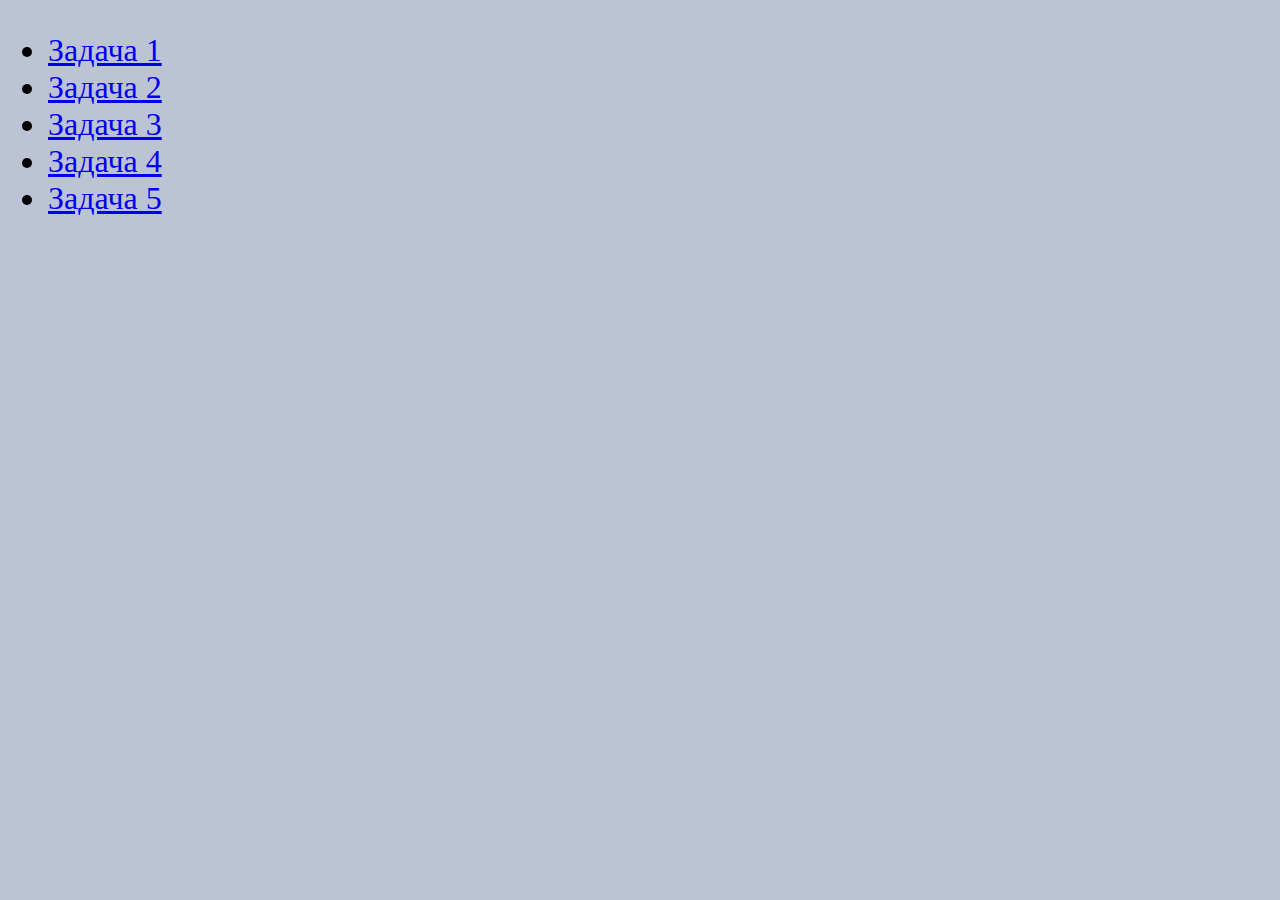
<file: index.html>
<!DOCTYPE html>
<html lang="en">
<head>
    <meta charset="UTF-8">
    <title>HomeWork4</title>
    <link rel="stylesheet" href="style.css">
</head>
<body>
<ul>
  <li>
    <a href="task1/index.html">Задача 1</a>
  </li>
  <li>
    <a href="task2/index.html">Задача 2</a>
  </li>
  <li>
    <a href="task3/index.html">Задача 3</a>
  </li>
  <li>
    <a href="task4/index.html">Задача 4</a>
  </li>
  <li>
    <a href="task5/index.html">Задача 5</a>
  </li>
</ul>
</body>
</html>
</file>
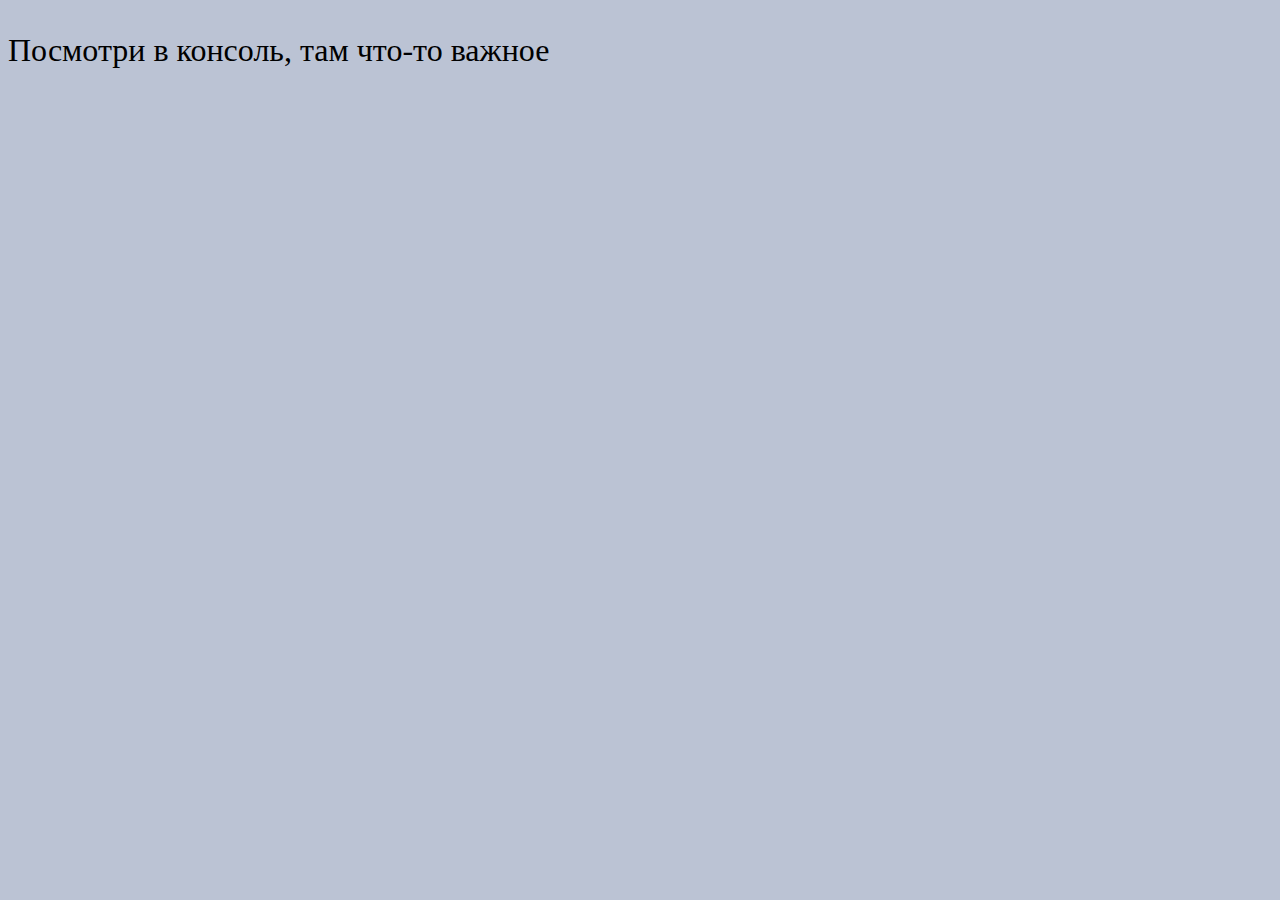
<file: task1/index.html>
<!DOCTYPE html>
<html lang="en">
<head>
    <meta charset="UTF-8">
    <title>HomeWork4. 1 задача</title>
    <link rel="stylesheet" href="style.css">
</head>
<body>
<p>Посмотри в консоль, там что-то важное</p>
</body>
<script src="script.js"></script>
</html>
</file>
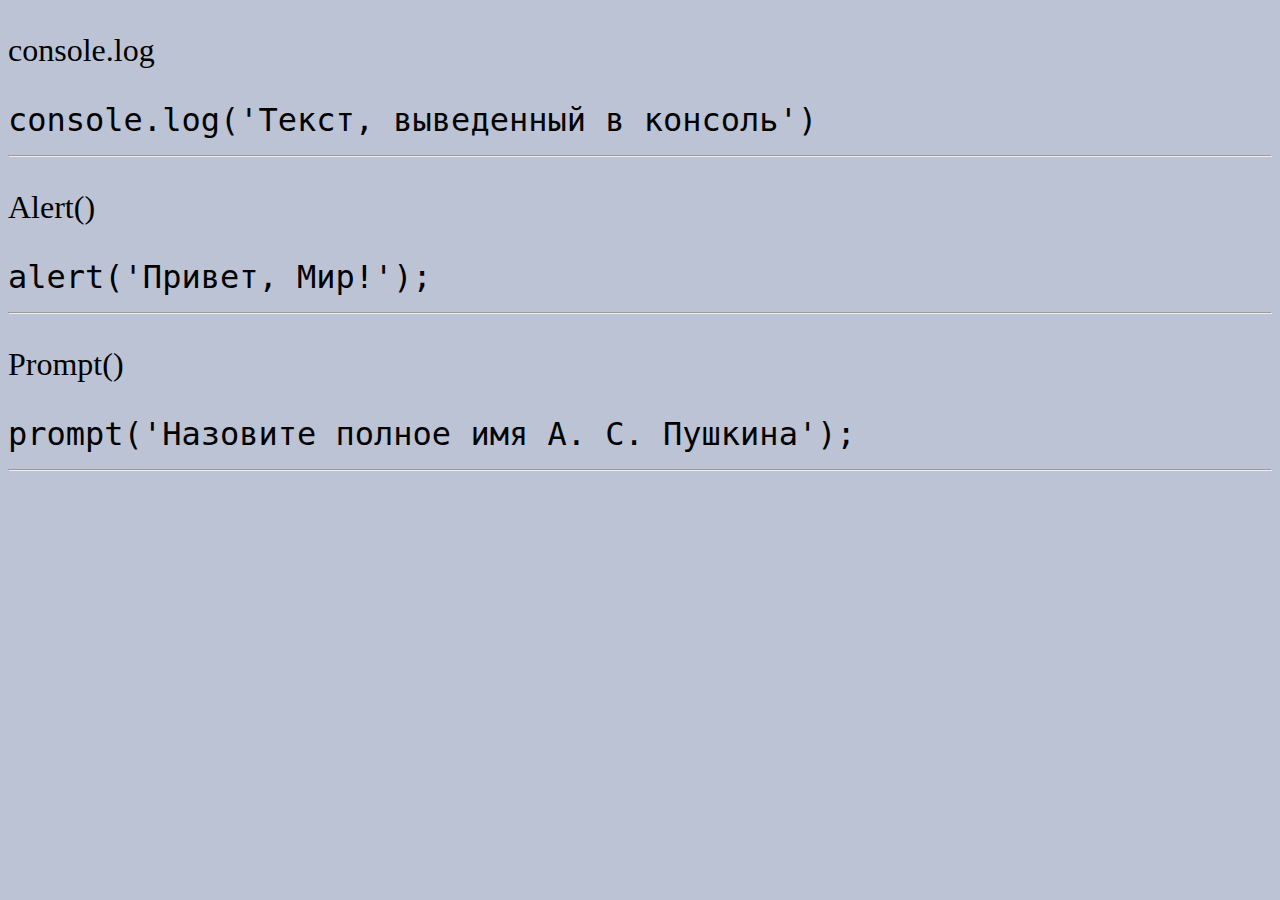
<file: task2/index.html>
<!DOCTYPE html>
<html lang="en">
<head>
    <meta charset="UTF-8">
    <title>JS-Start. 2 задача</title>
    <link rel="stylesheet" href="style.css">
</head>
<body>
<p id="consoleLog">console.log</p>
<code>
  console.log('Текст, выведенный в консоль')
</code>
<hr>
<p id="alert">Alert()</p>
<code>
    alert('Привет, Мир!');
</code>
<hr>
<p id="prompt">Prompt()</p>
<code>
    prompt('Назовите полное имя А. С. Пушкина');
</code>
<hr>
<script src="script.js"></script>
</body>
</html>
</file>
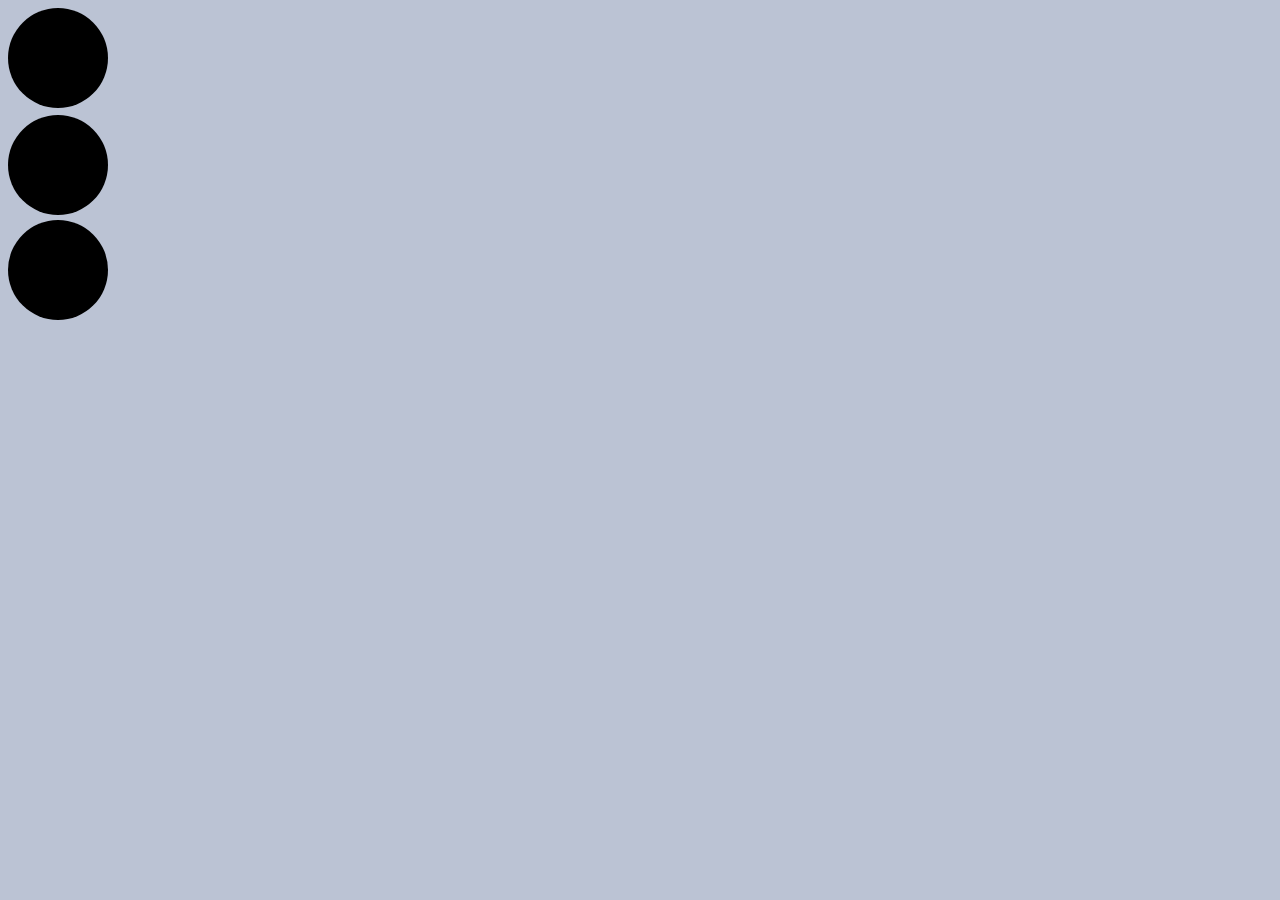
<file: task3/index.html>
<!DOCTYPE html>
<html lang="en">
<head>
    <meta charset="UTF-8">
    <title>JS-Start. 3 задача</title>
    <link rel="stylesheet" type="text/css" href="style.css">
</head>
<body>
<div id="trafficLight" class="light"></div>
<div id="trafficLightTwo" class="light"></div>
<div id="trafficLightThree" class="light"></div> 
<script src="script.js"></script>
</body>
</html>
</file>
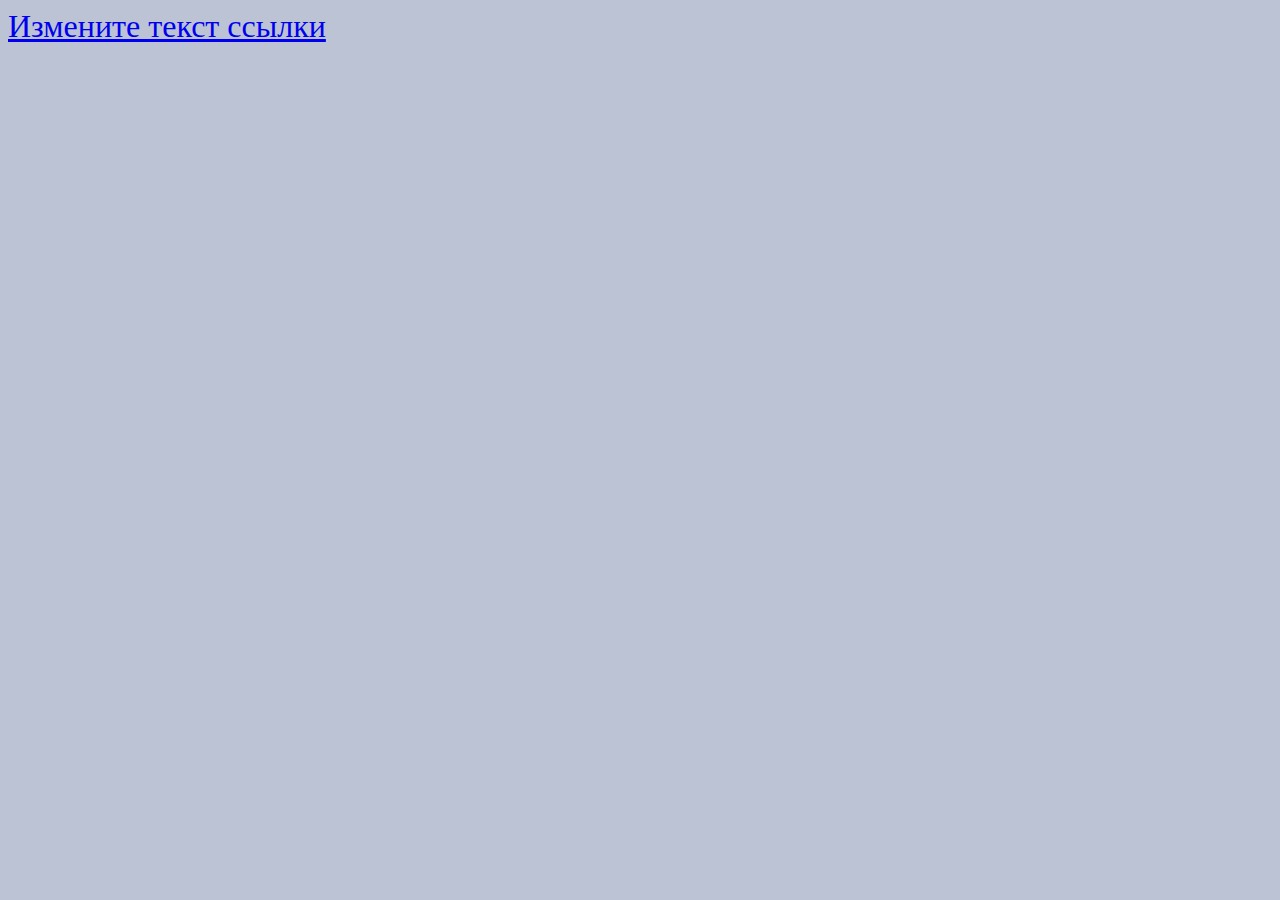
<file: task4/index.html>
<!DOCTYPE html>
<html lang="en">
<head>
    <meta charset="UTF-8">
    <title>JS-Start. 4 задача</title>
    <link rel="stylesheet" href="style.css">
</head>
<body>
<a id="text" href="#">Измените текст ссылки</a>
<script src="script.js"></script>
</body>
</html>
</file>
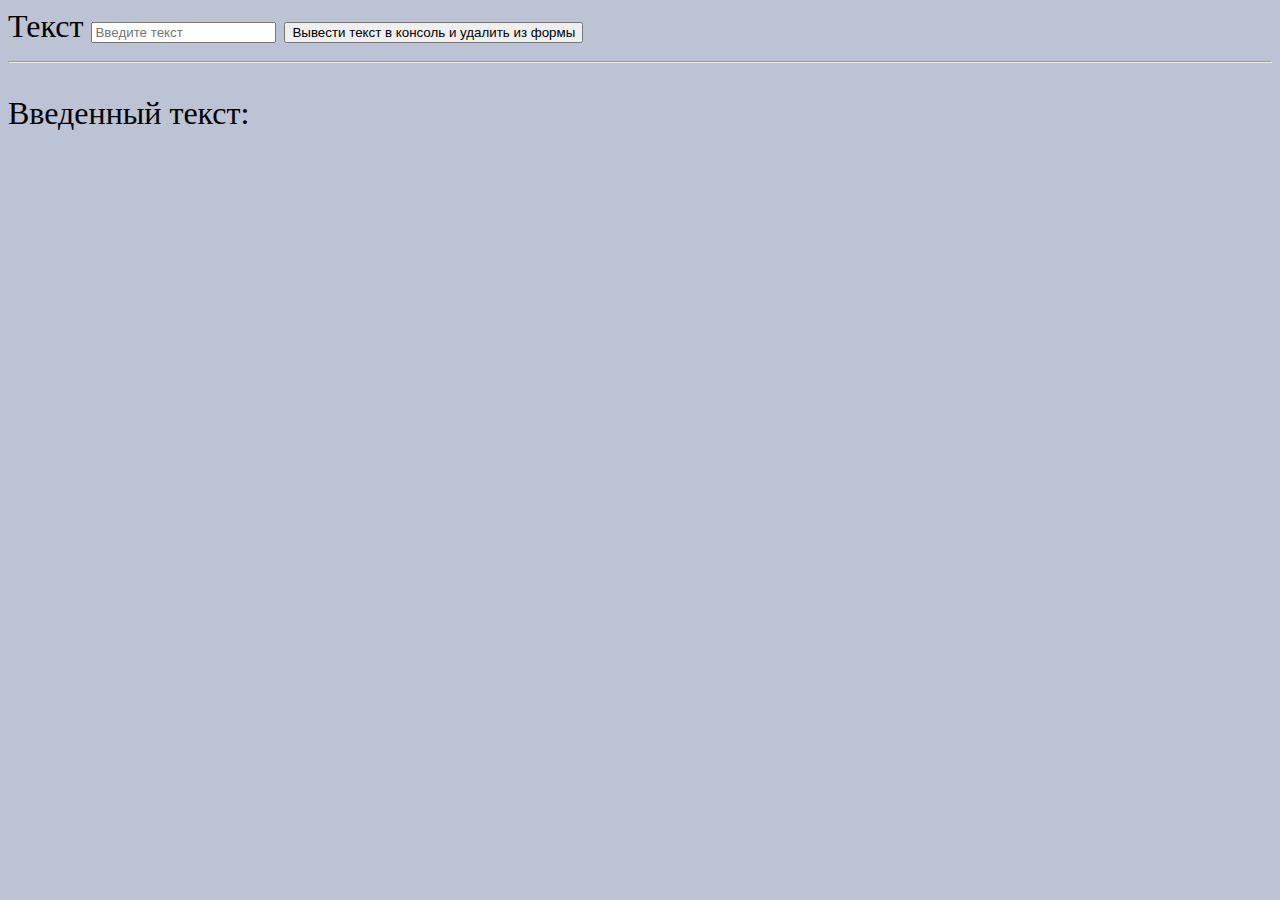
<file: task5/index.html>
<!DOCTYPE html>
<html lang="en">
<head>
    <meta charset="UTF-8">
    <title>JS-Start. 3 задача</title>
    <link rel="stylesheet" href="style.css">
</head>
<body>
<form action="#">
    <label>
        Текст
        <input type="text" placeholder="Введите текст" value="">
    </label>
    <button type="submit" value="">
        Вывести текст в консоль и удалить из формы
    </button>
</form>
<hr>
<p>Введенный текст:</p>
<p id="duplicateField"></p>
<script src="script.js"></script>
</body>
</html>
</file>
<file: style.css>
body {
    background-color: #bbc3d4;
    font-size: 2rem;
}
</file>
<file: task1/style.css>
body {
    background-color: #bbc3d4;
    font-size: 2rem;
}
</file>
<file: task2/style.css>
body {
    background-color: #bbc3d4;
    font-size: 2rem;
}
</file>
<file: task3/style.css>
#trafficLight {
    position: absolute;
    width: 100px;
    height: 100px;
    border-radius: 50%;
    background: black;
  }
  #trafficLightTwo {
    position: absolute;
    top: 100px;
    width: 100px;
    height: 100px;
    border-radius: 50%;
    background: black;
    margin-top: 15px;
  }
  #trafficLightThree {
    position: absolute;
    top: 205px;
    width: 100px;
    height: 100px;
    border-radius: 50%;
    background: black;
    margin-top: 15px;
  }
  body {
    background-color: #bbc3d4;
    font-size: 2rem;
}
</file>
<file: task4/style.css>
body {
    background-color: #bbc3d4;
    font-size: 2rem;
}
</file>
<file: task5/style.css>
body {
    background-color: #bbc3d4;
    font-size: 2rem;
}
</file>
